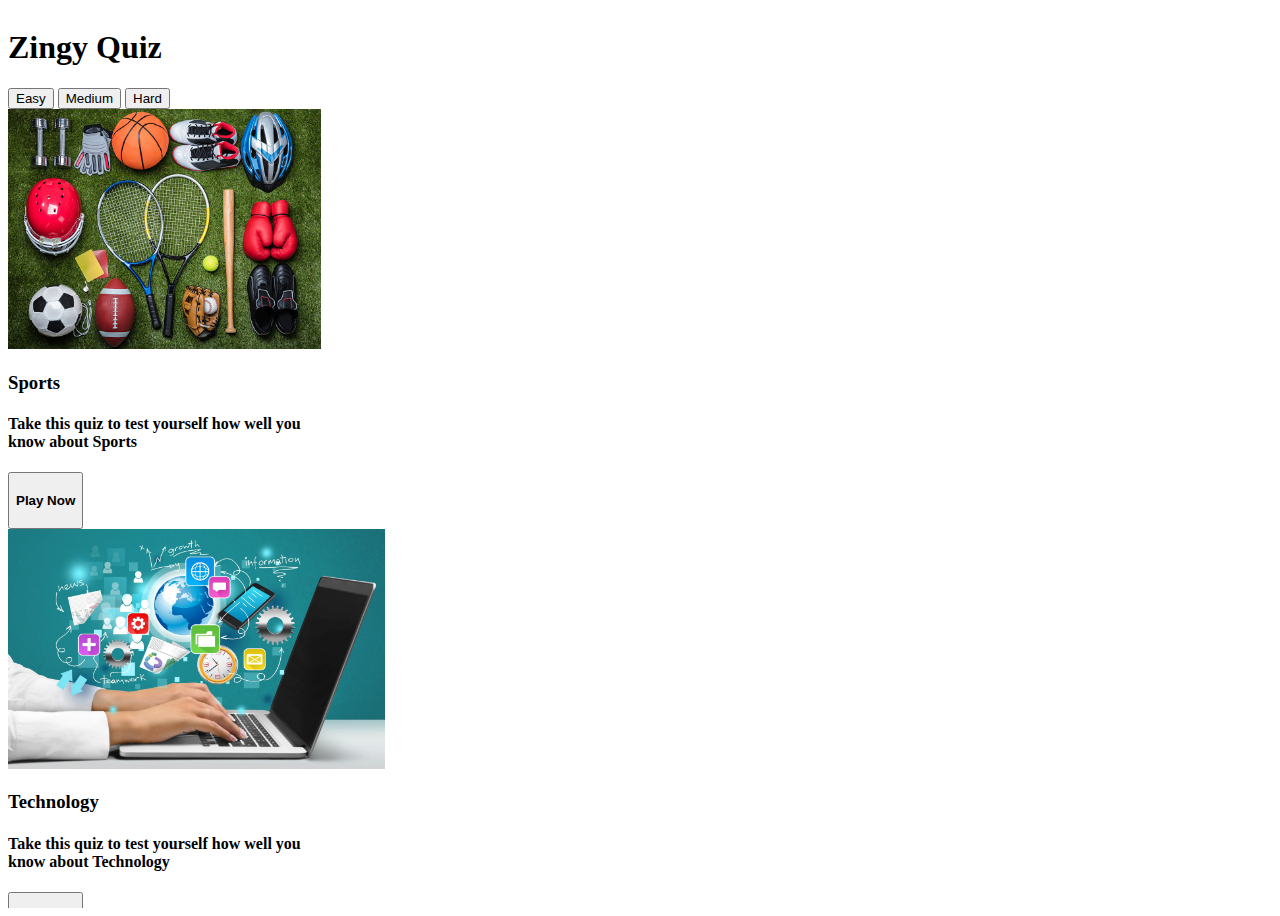
<file: index.html>
<!DOCTYPE html>
<html lang="en">

<head>
    <meta charset="UTF-8">
    <meta http-equiv="X-UA-Compatible" content="IE=edge">
    <meta name="viewport" content="width=device-width, initial-scale=1.0">
    <link rel="stylesheet" href="https://cdnjs.cloudflare.com/ajax/libs/font-awesome/4.7.0/css/font-awesome.min.css" />
    <link rel="stylesheet" href="https://zingy-ui.netlify.app/themes/main.css">
    <link rel="stylesheet" href="/themes/utils.css">
    <title>Zingy Quiz | Home</title>
</head>

<body>
    <div>
        <main class="main pd-md">
            <h1 class="text-align-center white-color">
                Zingy Quiz
            </h1>
            <div class="flex-center gap-2 mg-lg">
                <button class="btn btn-success">
                    Easy
                </button>
                <button class="btn btn-warning">
                    Medium
                </button>
                <button class="btn btn-danger">
                    Hard
                </button>
            </div>
            <div class="flex-center mg-xlg gap-2">
                <div class='card bg-white border-radius-lg'>
                    <div class="card-image-container border-radius-lg pd-sm h-100 w-100 flex-evenly">
                        <img class="card-image border-radius-lg" src="../../assets/sports.jpeg" alt="sports-image">
                    </div>
                    <div class="flex-vertical mg-sm row-gap-p5 align-center">
                        <h3>Sports</h3>
                        <h4 class="text-align-center regular-dark mg-t-xsm">Take this quiz to test yourself how well
                            you know about Sports</h4>
                        <a href="/containers/rules/index.html"><button
                                class="btn btn-primary outline outline-primary pd-t-xsm">
                                <h4>Play Now</h4>
                            </button>
                        </a>
                    </div>
                </div>
                <div class='card bg-white border-radius-lg'>
                    <div class="card-image-container border-radius-lg pd-sm h-100 w-100 flex-evenly">
                        <img class="card-image border-radius-lg" src="../../assets/technology.jpeg"
                            alt="technology-image">
                    </div>
                    <div class="flex-vertical mg-sm row-gap-p5 align-center">
                        <h3>Technology</h3>
                        <h4 class="text-align-center regular-dark mg-t-xsm">Take this quiz to test yourself how
                            well
                            you know about Technology</h4>
                        <a href="/containers/rules/index.html"><button
                                class="btn btn-primary outline outline-primary pd-t-xsm">
                                <h4>Play Now</h4>
                            </button>
                        </a>
                    </div>
                </div>
                <div class='card bg-white border-radius-lg'>
                    <div class="card-image-container border-radius-lg pd-sm h-100 w-100 flex-evenly">
                        <img class="card-image border-radius-lg" src="../../assets/animals.jpeg" alt="animals-image">
                    </div>
                    <div class="flex-vertical mg-sm row-gap-p5 align-center">
                        <h3>Animals</h3>
                        <h4 class="text-align-center regular-dark mg-t-xsm">Take this quiz to test yourself how
                            well
                            you know about Animals</h4>
                        <a href="/containers/rules/index.html"><button
                                class="btn btn-primary outline outline-primary pd-t-xsm">
                                <h4>Play Now</h4>
                            </button>
                        </a>
                    </div>
                </div>

            </div>
        </main>
    </div>
</body>

</html>
</file>
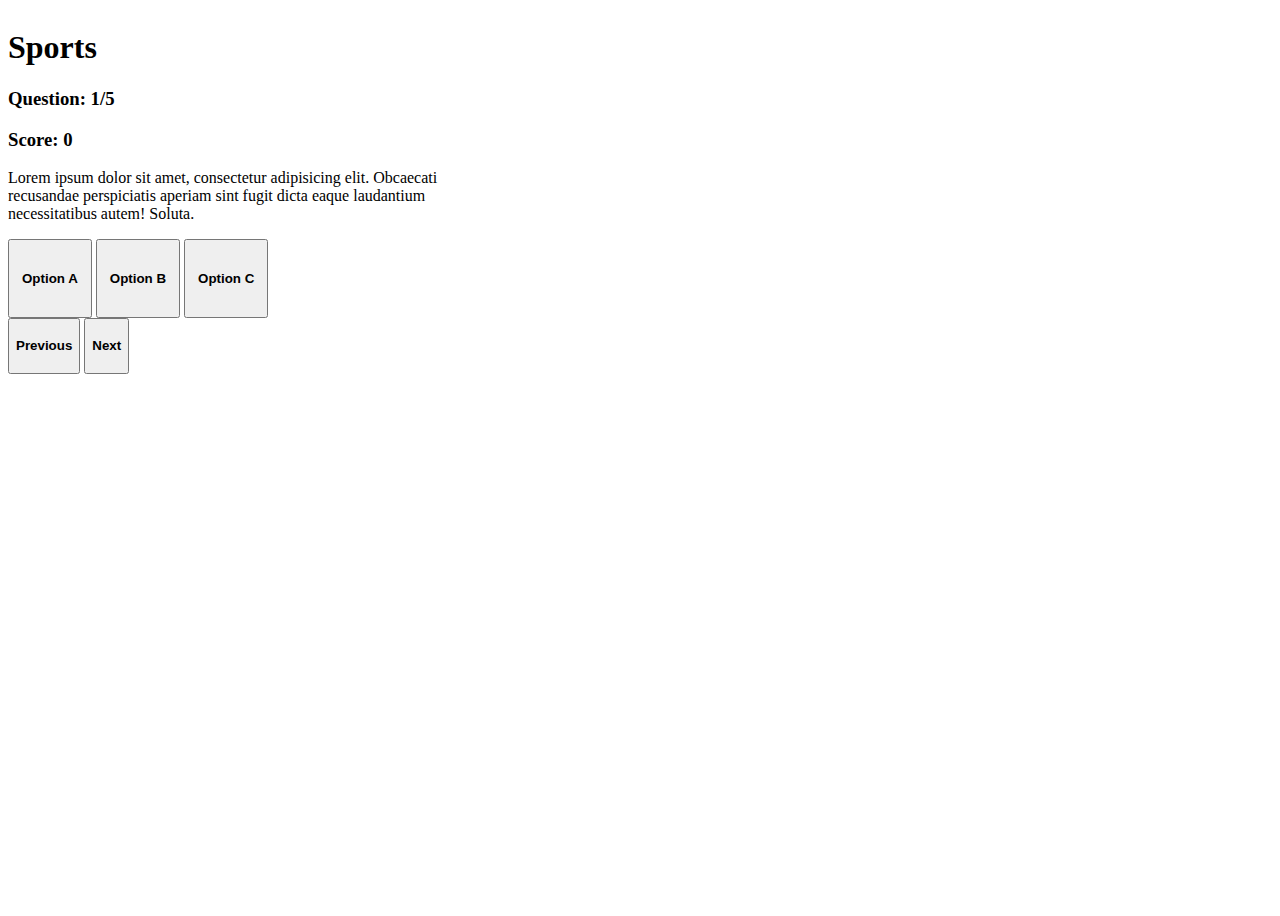
<file: containers/quiz-page/index.html>
<!DOCTYPE html>
<html lang="en">

<head>
    <meta charset="UTF-8">
    <meta http-equiv="X-UA-Compatible" content="IE=edge">
    <meta name="viewport" content="width=device-width, initial-scale=1.0">
    <link rel="stylesheet" href="https://cdnjs.cloudflare.com/ajax/libs/font-awesome/4.7.0/css/font-awesome.min.css" />
    <link rel="stylesheet" href="https://zingy-ui.netlify.app/main.css">
    <link rel="stylesheet" href="../../utils.css">
    <title>Zingy Quiz | Quiz</title>
</head>

<body>
    <div>
        <main class="main pd-md">
            <h1 class="text-align-center white-color">
                Sports
            </h1>
            <div class="flex-center mg-xlg gap-2">
                <div class="card quiz-card border-radius-lg flex-vertical pd-lg bg-white gap-1">
                    <div class="flex-between gap-1">
                        <h3>Question: 1/5</h3>
                        <h3>Score: 0</h3>
                    </div>
                    <p class="mg-t-xsm regular-text regular-dark">
                        Lorem ipsum dolor sit amet, consectetur adipisicing elit. Obcaecati recusandae perspiciatis
                        aperiam sint fugit dicta eaque laudantium necessitatibus autem! Soluta.
                    </p>
                    <div class="flex-vertical gap-2 mg-t-sm">
                        <button class="btn btn-primary outline outline-primary quiz-option w-100 border-radius-lg">
                            <h4 class="regular-text regular-dark">Option A</h4>
                        </button>
                        <button class="btn btn-primary outline outline-primary quiz-option w-100 border-radius-lg">
                            <h4 class="regular-text regular-dark">Option B</h4>
                        </button>
                        <button class="btn btn-primary outline outline-primary quiz-option w-100 border-radius-lg">
                            <h4 class="regular-text regular-dark">Option C</h4>
                        </button>
                    </div>
                    <div class="flex-center gap-2 mg-t-md">
                        <a href="/containers/rules-page/index.html"><button
                                class="btn btn-secondary outline outline-secondary">
                                <h4>Previous</h4>
                            </button></a>
                        <a href="/containers/results-page/"><button class="btn btn-primary outline outline-primary">
                                <h4>Next</h4>
                            </button></a>
                    </div>
                </div>
            </div>
    </div>
    </main>
    </div>
</body>

</html>
</file>
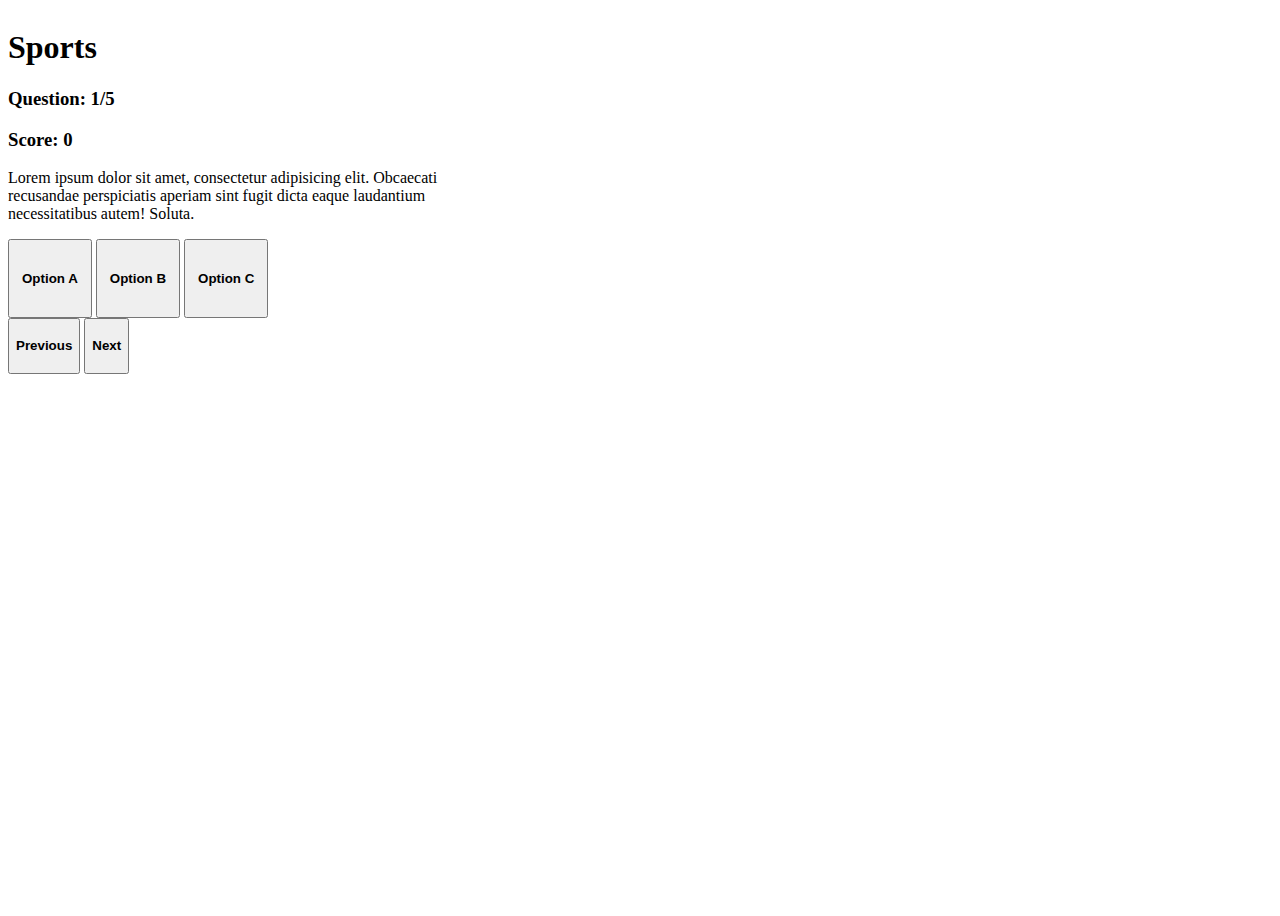
<file: containers/quiz/index.html>
<!DOCTYPE html>
<html lang="en">

<head>
    <meta charset="UTF-8">
    <meta http-equiv="X-UA-Compatible" content="IE=edge">
    <meta name="viewport" content="width=device-width, initial-scale=1.0">
    <link rel="stylesheet" href="https://cdnjs.cloudflare.com/ajax/libs/font-awesome/4.7.0/css/font-awesome.min.css" />
    <link rel="stylesheet" href="https://zingy-ui.netlify.app/themes/main.css">
    <link rel="stylesheet" href="/themes/utils.css">
    <title>Zingy Quiz | Quiz</title>
</head>

<body>
    <div>
        <main class="main pd-md">
            <h1 class="text-align-center white-color">
                Sports
            </h1>
            <div class="flex-center mg-xlg gap-2">
                <div class="card quiz-card border-radius-lg flex-vertical pd-lg bg-white gap-1">
                    <div class="flex-between gap-1">
                        <h3>Question: 1/5</h3>
                        <h3>Score: 0</h3>
                    </div>
                    <p class="mg-t-xsm regular-text regular-dark">
                        Lorem ipsum dolor sit amet, consectetur adipisicing elit. Obcaecati recusandae perspiciatis
                        aperiam sint fugit dicta eaque laudantium necessitatibus autem! Soluta.
                    </p>
                    <div class="flex-vertical gap-2 mg-t-sm">
                        <button class="btn btn-primary outline outline-primary quiz-option w-100 border-radius-lg">
                            <h4 class="regular-text regular-dark">Option A</h4>
                        </button>
                        <button class="btn btn-primary outline outline-primary quiz-option w-100 border-radius-lg">
                            <h4 class="regular-text regular-dark">Option B</h4>
                        </button>
                        <button class="btn btn-primary outline outline-primary quiz-option w-100 border-radius-lg">
                            <h4 class="regular-text regular-dark">Option C</h4>
                        </button>
                    </div>
                    <div class="flex-center gap-2 mg-t-md">
                        <a href="/containers/rules/index.html"><button
                                class="btn btn-secondary outline outline-secondary">
                                <h4>Previous</h4>
                            </button></a>
                        <a href="/containers/results/"><button class="btn btn-primary outline outline-primary">
                                <h4>Next</h4>
                            </button></a>
                    </div>
                </div>
            </div>
    </div>
    </main>
    </div>
</body>

</html>
</file>
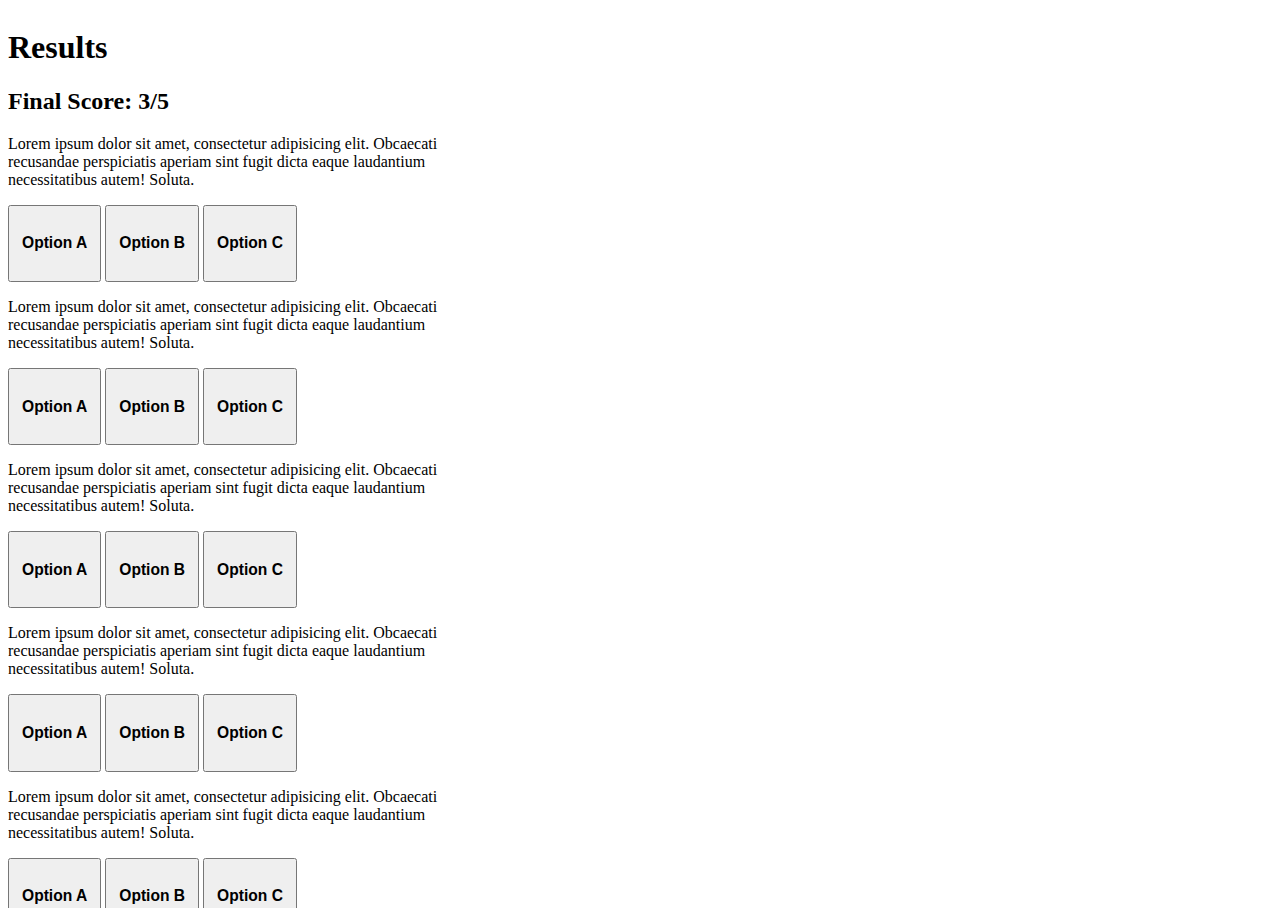
<file: containers/results-page/index.html>
<!DOCTYPE html>
<html lang="en">

<head>
    <meta charset="UTF-8">
    <meta http-equiv="X-UA-Compatible" content="IE=edge">
    <meta name="viewport" content="width=device-width, initial-scale=1.0">
    <link rel="stylesheet" href="https://cdnjs.cloudflare.com/ajax/libs/font-awesome/4.7.0/css/font-awesome.min.css" />
    <link rel="stylesheet" href="https://zingy-ui.netlify.app/main.css">
    <link rel="stylesheet" href="../../utils.css">
    <link rel="stylesheet" href="./index.css">
    <title>Zingy Quiz | Results</title>
</head>

<body>
    <div>
        <main class="main pd-md">
            <h1 class="text-align-center white-color">
                Results
            </h1>
            <h2 class="text-align-center white-color mg-t-sm">
                Final Score: 3/5
            </h2>
            <div class="flex-vertical align-center mg-xlg gap-2">
                <div class="card quiz-card border-radius-lg flex-vertical pd-lg bg-white gap-1">
                    <p class="mg-t-xsm regular-text regular-dark">
                        Lorem ipsum dolor sit amet, consectetur adipisicing elit. Obcaecati recusandae perspiciatis
                        aperiam sint fugit dicta eaque laudantium necessitatibus autem! Soluta.
                    </p>
                    <div class="flex-vertical gap-2 mg-t-sm">
                        <button class="btn btn-success quiz-option w-100 border-radius-lg">
                            <h3 class="regular-text regular-dark">Option A</h3>
                        </button>
                        <button class="btn btn-danger quiz-option w-100 border-radius-lg">
                            <h3 class="regular-text regular-dark">Option B</h3>
                        </button>
                        <button class="btn btn-primary outline outline-primary quiz-option w-100 border-radius-lg">
                            <h3 class="regular-text regular-dark">Option C</h3>
                        </button>
                    </div>
                </div>
                <div class="card quiz-card border-radius-lg flex-vertical pd-lg bg-white gap-1">
                    <p class="mg-t-xsm regular-text regular-dark">
                        Lorem ipsum dolor sit amet, consectetur adipisicing elit. Obcaecati recusandae perspiciatis
                        aperiam sint fugit dicta eaque laudantium necessitatibus autem! Soluta.
                    </p>
                    <div class="flex-vertical gap-2 mg-t-sm">
                        <button class="btn btn-primary outline outline-primary quiz-option w-100 border-radius-lg">
                            <h3 class="regular-text regular-dark">Option A</h3>
                        </button>
                        <button class="btn btn-success quiz-option w-100 border-radius-lg">
                            <h3 class="regular-text regular-dark">Option B</h3>
                        </button>
                        <button class="btn btn-primary outline outline-primary quiz-option w-100 border-radius-lg">
                            <h3 class="regular-text regular-dark">Option C</h3>
                        </button>
                    </div>
                </div>
                <div class="card quiz-card border-radius-lg flex-vertical pd-lg bg-white gap-1">
                    <p class="mg-t-xsm regular-text regular-dark">
                        Lorem ipsum dolor sit amet, consectetur adipisicing elit. Obcaecati recusandae perspiciatis
                        aperiam sint fugit dicta eaque laudantium necessitatibus autem! Soluta.
                    </p>
                    <div class="flex-vertical gap-2 mg-t-sm">
                        <button class="btn btn-primary outline outline-primary quiz-option w-100 border-radius-lg">
                            <h3 class="regular-text regular-dark">Option A</h3>
                        </button>
                        <button class="btn btn-success quiz-option w-100 border-radius-lg">
                            <h3 class="regular-text regular-dark">Option B</h3>
                        </button>
                        <button class="btn btn-danger quiz-option w-100 border-radius-lg">
                            <h3 class="regular-text regular-dark">Option C</h3>
                        </button>
                    </div>
                </div>
                <div class="card quiz-card border-radius-lg flex-vertical pd-lg bg-white gap-1">
                    <p class="mg-t-xsm regular-text regular-dark">
                        Lorem ipsum dolor sit amet, consectetur adipisicing elit. Obcaecati recusandae perspiciatis
                        aperiam sint fugit dicta eaque laudantium necessitatibus autem! Soluta.
                    </p>
                    <div class="flex-vertical gap-2 mg-t-sm">
                        <button class="btn btn-success quiz-option w-100 border-radius-lg">
                            <h3 class="regular-text regular-dark">Option A</h3>
                        </button>
                        <button class="btn btn-primary outline outline-primary quiz-option w-100 border-radius-lg">
                            <h3 class="regular-text regular-dark">Option B</h3>
                        </button>
                        <button class="btn btn-primary outline outline-primary quiz-option w-100 border-radius-lg">
                            <h3 class="regular-text regular-dark">Option C</h3>
                        </button>
                    </div>
                </div>
                <div class="card quiz-card border-radius-lg flex-vertical pd-lg bg-white gap-1">
                    <p class="mg-t-xsm regular-text regular-dark">
                        Lorem ipsum dolor sit amet, consectetur adipisicing elit. Obcaecati recusandae perspiciatis
                        aperiam sint fugit dicta eaque laudantium necessitatibus autem! Soluta.
                    </p>
                    <div class="flex-vertical gap-2 mg-t-sm">
                        <button class="btn btn-primary outline outline-primary quiz-option w-100 border-radius-lg">
                            <h3 class="regular-text regular-dark">Option A</h3>
                        </button>
                        <button class="btn btn-success quiz-option w-100 border-radius-lg">
                            <h3 class="regular-text regular-dark">Option B</h3>
                        </button>
                        <button class="btn btn-primary outline outline-primary quiz-option w-100 border-radius-lg">
                            <h3 class="regular-text regular-dark">Option C</h3>
                        </button>
                    </div>
                </div>
                <a href="/index.html"><button class="btn btn-secondary outline outline-secondary">
                        <h4 class="regular-text">Play Again</h4>
                    </button>
                </a>
            </div>
    </div>
    </main>
    </div>
</body>

</html>
</file>
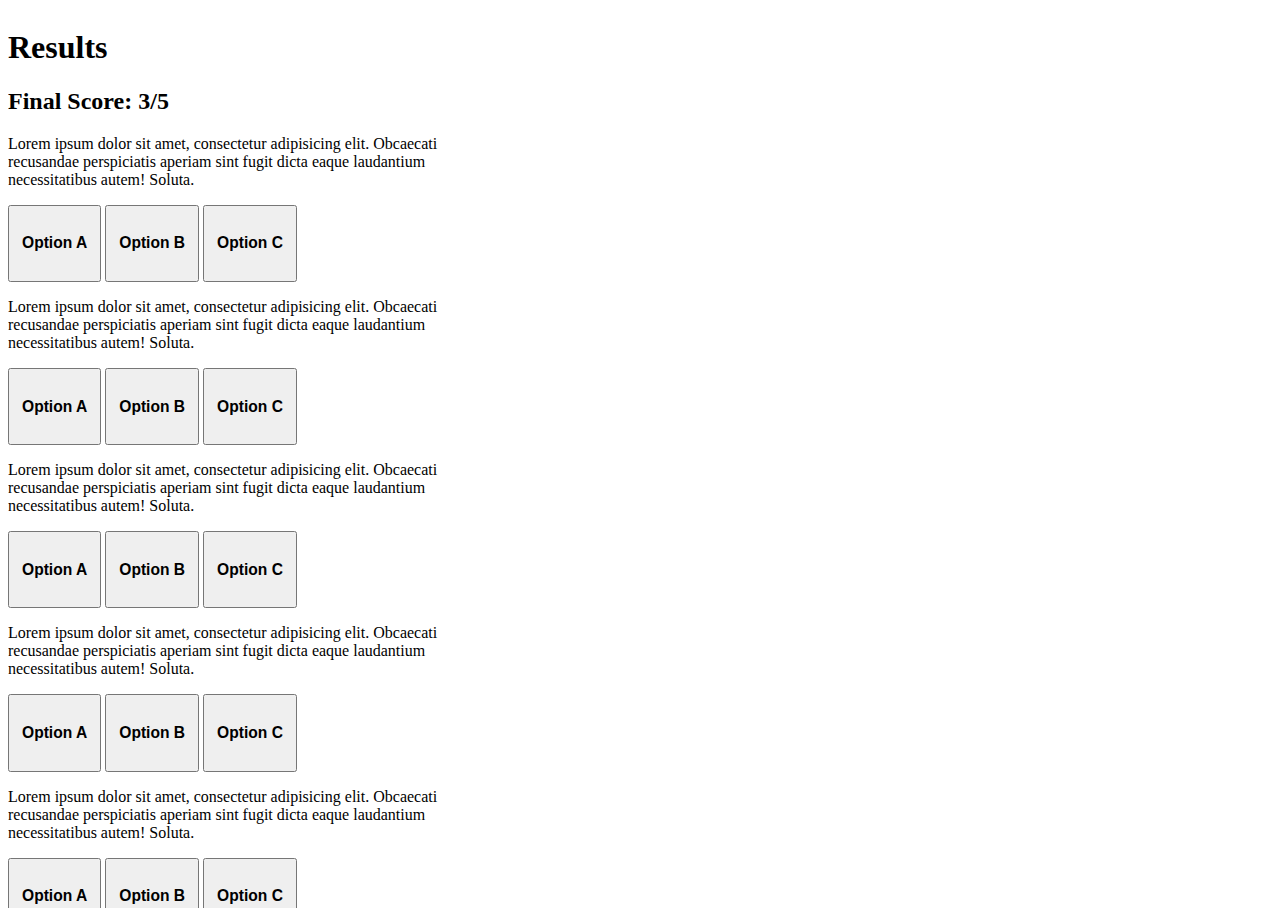
<file: containers/results/index.html>
<!DOCTYPE html>
<html lang="en">

<head>
    <meta charset="UTF-8">
    <meta http-equiv="X-UA-Compatible" content="IE=edge">
    <meta name="viewport" content="width=device-width, initial-scale=1.0">
    <link rel="stylesheet" href="https://cdnjs.cloudflare.com/ajax/libs/font-awesome/4.7.0/css/font-awesome.min.css" />
    <link rel="stylesheet" href="https://zingy-ui.netlify.app/themes/main.css">
    <link rel="stylesheet" href="/themes/utils.css">
    <link rel="stylesheet" href="./index.css">
    <title>Zingy Quiz | Results</title>
</head>

<body>
    <div>
        <main class="main pd-md">
            <h1 class="text-align-center white-color">
                Results
            </h1>
            <h2 class="text-align-center white-color mg-t-sm">
                Final Score: 3/5
            </h2>
            <div class="flex-vertical align-center mg-xlg gap-2">
                <div class="card quiz-card border-radius-lg flex-vertical pd-lg bg-white gap-1">
                    <p class="mg-t-xsm regular-text regular-dark">
                        Lorem ipsum dolor sit amet, consectetur adipisicing elit. Obcaecati recusandae perspiciatis
                        aperiam sint fugit dicta eaque laudantium necessitatibus autem! Soluta.
                    </p>
                    <div class="flex-vertical gap-2 mg-t-sm">
                        <button class="btn btn-success quiz-option w-100 border-radius-lg">
                            <h3 class="regular-text regular-dark">Option A</h3>
                        </button>
                        <button class="btn btn-danger quiz-option w-100 border-radius-lg">
                            <h3 class="regular-text regular-dark">Option B</h3>
                        </button>
                        <button class="btn btn-primary outline outline-primary quiz-option w-100 border-radius-lg">
                            <h3 class="regular-text regular-dark">Option C</h3>
                        </button>
                    </div>
                </div>
                <div class="card quiz-card border-radius-lg flex-vertical pd-lg bg-white gap-1">
                    <p class="mg-t-xsm regular-text regular-dark">
                        Lorem ipsum dolor sit amet, consectetur adipisicing elit. Obcaecati recusandae perspiciatis
                        aperiam sint fugit dicta eaque laudantium necessitatibus autem! Soluta.
                    </p>
                    <div class="flex-vertical gap-2 mg-t-sm">
                        <button class="btn btn-primary outline outline-primary quiz-option w-100 border-radius-lg">
                            <h3 class="regular-text regular-dark">Option A</h3>
                        </button>
                        <button class="btn btn-success quiz-option w-100 border-radius-lg">
                            <h3 class="regular-text regular-dark">Option B</h3>
                        </button>
                        <button class="btn btn-primary outline outline-primary quiz-option w-100 border-radius-lg">
                            <h3 class="regular-text regular-dark">Option C</h3>
                        </button>
                    </div>
                </div>
                <div class="card quiz-card border-radius-lg flex-vertical pd-lg bg-white gap-1">
                    <p class="mg-t-xsm regular-text regular-dark">
                        Lorem ipsum dolor sit amet, consectetur adipisicing elit. Obcaecati recusandae perspiciatis
                        aperiam sint fugit dicta eaque laudantium necessitatibus autem! Soluta.
                    </p>
                    <div class="flex-vertical gap-2 mg-t-sm">
                        <button class="btn btn-primary outline outline-primary quiz-option w-100 border-radius-lg">
                            <h3 class="regular-text regular-dark">Option A</h3>
                        </button>
                        <button class="btn btn-success quiz-option w-100 border-radius-lg">
                            <h3 class="regular-text regular-dark">Option B</h3>
                        </button>
                        <button class="btn btn-danger quiz-option w-100 border-radius-lg">
                            <h3 class="regular-text regular-dark">Option C</h3>
                        </button>
                    </div>
                </div>
                <div class="card quiz-card border-radius-lg flex-vertical pd-lg bg-white gap-1">
                    <p class="mg-t-xsm regular-text regular-dark">
                        Lorem ipsum dolor sit amet, consectetur adipisicing elit. Obcaecati recusandae perspiciatis
                        aperiam sint fugit dicta eaque laudantium necessitatibus autem! Soluta.
                    </p>
                    <div class="flex-vertical gap-2 mg-t-sm">
                        <button class="btn btn-success quiz-option w-100 border-radius-lg">
                            <h3 class="regular-text regular-dark">Option A</h3>
                        </button>
                        <button class="btn btn-primary outline outline-primary quiz-option w-100 border-radius-lg">
                            <h3 class="regular-text regular-dark">Option B</h3>
                        </button>
                        <button class="btn btn-primary outline outline-primary quiz-option w-100 border-radius-lg">
                            <h3 class="regular-text regular-dark">Option C</h3>
                        </button>
                    </div>
                </div>
                <div class="card quiz-card border-radius-lg flex-vertical pd-lg bg-white gap-1">
                    <p class="mg-t-xsm regular-text regular-dark">
                        Lorem ipsum dolor sit amet, consectetur adipisicing elit. Obcaecati recusandae perspiciatis
                        aperiam sint fugit dicta eaque laudantium necessitatibus autem! Soluta.
                    </p>
                    <div class="flex-vertical gap-2 mg-t-sm">
                        <button class="btn btn-primary outline outline-primary quiz-option w-100 border-radius-lg">
                            <h3 class="regular-text regular-dark">Option A</h3>
                        </button>
                        <button class="btn btn-success quiz-option w-100 border-radius-lg">
                            <h3 class="regular-text regular-dark">Option B</h3>
                        </button>
                        <button class="btn btn-primary outline outline-primary quiz-option w-100 border-radius-lg">
                            <h3 class="regular-text regular-dark">Option C</h3>
                        </button>
                    </div>
                </div>
                <a href="/index.html"><button class="btn btn-secondary outline outline-secondary">
                        <h4 class="regular-text">Play Again</h4>
                    </button>
                </a>
            </div>
    </div>
    </main>
    </div>
</body>

</html>
</file>
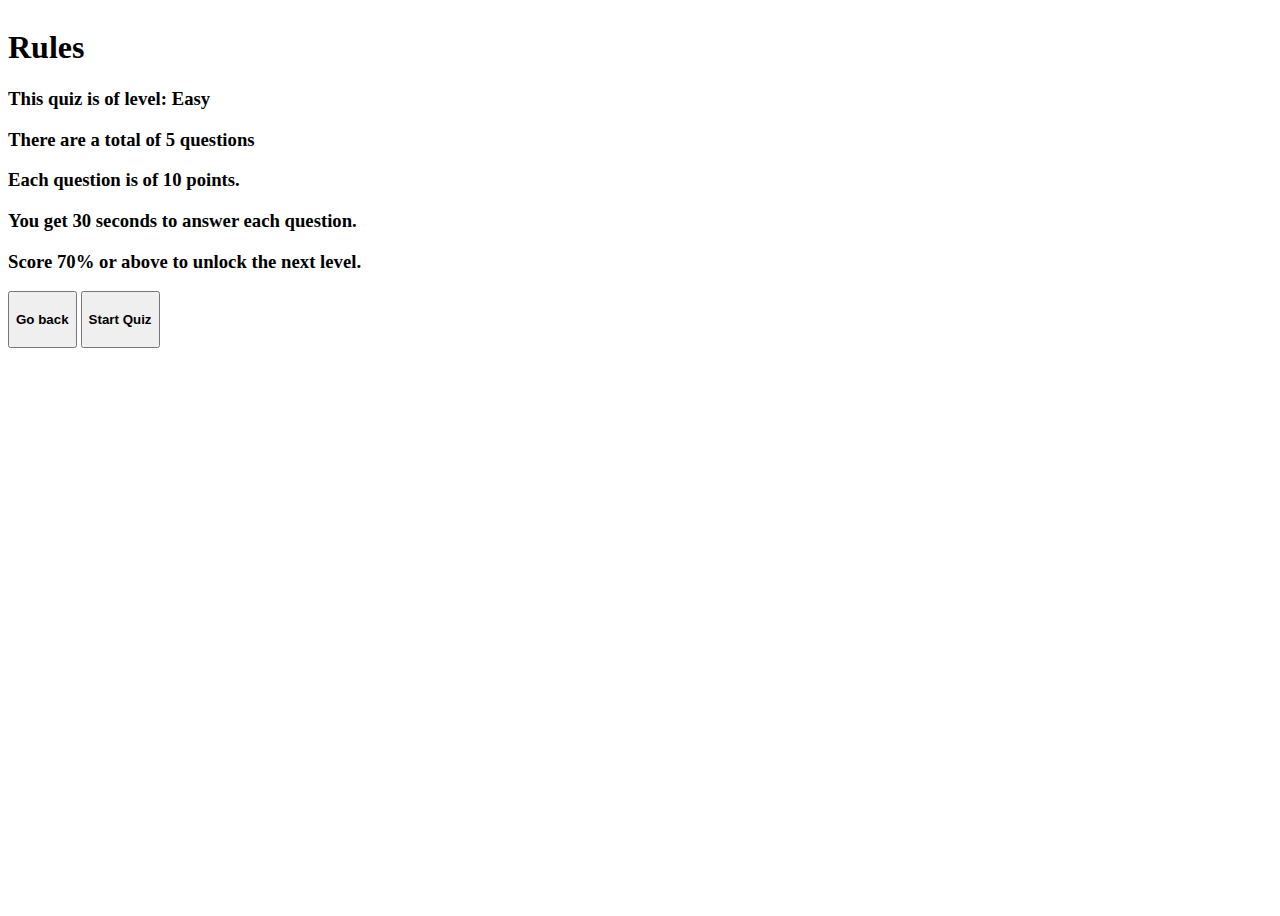
<file: containers/rules-page/index.html>
<!DOCTYPE html>
<html lang="en">

<head>
    <meta charset="UTF-8">
    <meta http-equiv="X-UA-Compatible" content="IE=edge">
    <meta name="viewport" content="width=device-width, initial-scale=1.0">
    <link rel="stylesheet" href="https://cdnjs.cloudflare.com/ajax/libs/font-awesome/4.7.0/css/font-awesome.min.css" />
    <link rel="stylesheet" href="https://zingy-ui.netlify.app/main.css">
    <link rel="stylesheet" href="../../utils.css">
    <title>Zingy Quiz | Rules</title>
</head>

<body>
    <div>
        <main class="main pd-md">
            <h1 class="text-align-center white-color">
                Rules
            </h1>
            <div class="flex-center mg-xlg gap-2">
                <div
                    class="card w-max-content rules-card border-radius-lg flex-vertical pd-lg bg-white gap-1">
                    <h3>This quiz is of level: Easy</h3>
                    <h3>There are a total of 5 questions</h3>
                    <h3>Each question is of 10 points.</h3>
                    <h3>You get 30 seconds to answer each question.</h3>
                    <h3>Score 70% or above to unlock the next level.</h3>
                    <div class="flex-center gap-2 mg-t-sm">
                        <a href="/index.html"><button class="btn btn-secondary outline outline-secondary">
                                <h4>Go back</h4>
                            </button></a>
                        <a href="/containers/quiz-page/index.html"><button
                                class="btn btn-primary outline outline-primary">
                                <h4>Start Quiz</h4>
                            </button>
                        </a>
                    </div>
                </div>
            </div>

    </div>
    </main>
    </div>
</body>

</html>
</file>
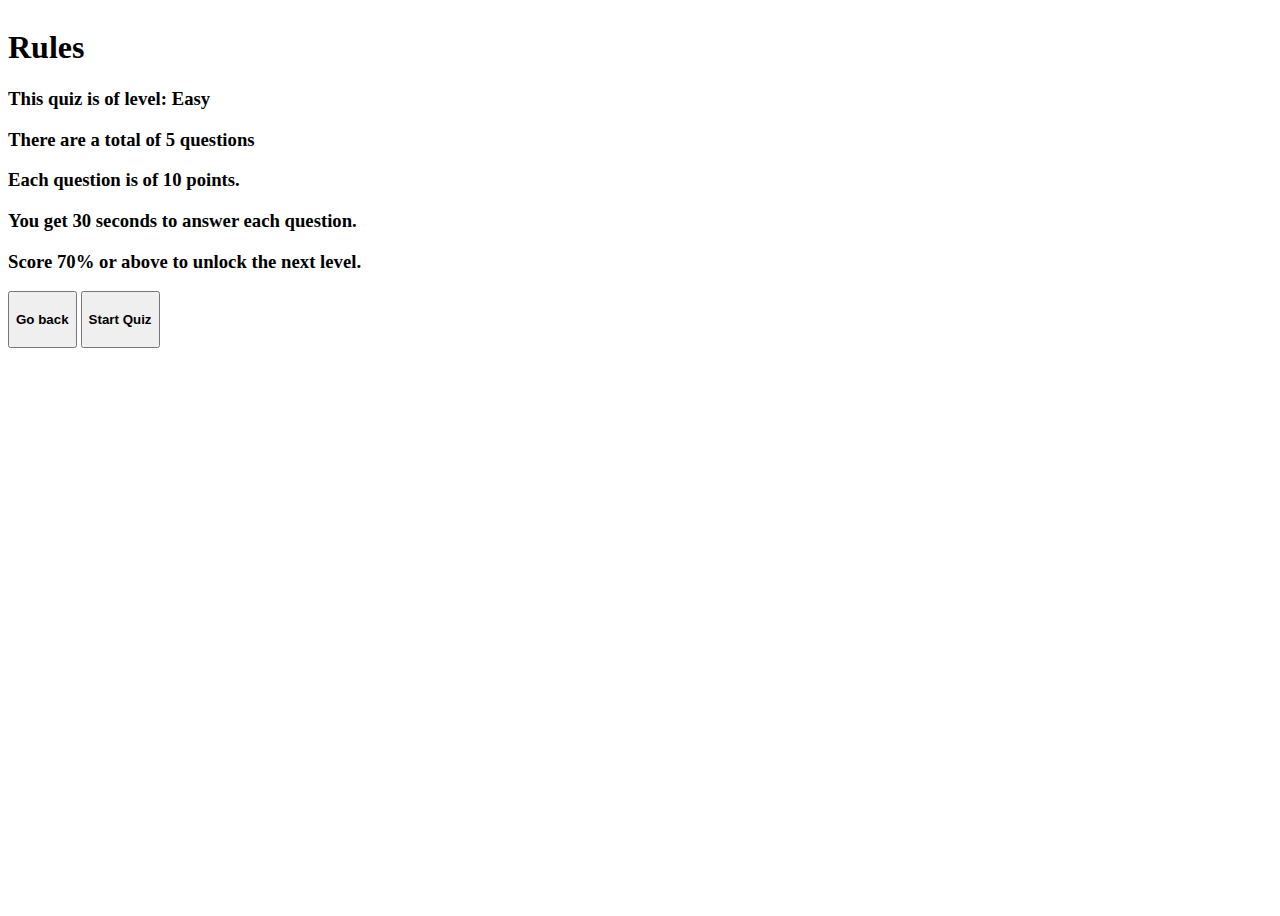
<file: containers/rules/index.html>
<!DOCTYPE html>
<html lang="en">

<head>
    <meta charset="UTF-8">
    <meta http-equiv="X-UA-Compatible" content="IE=edge">
    <meta name="viewport" content="width=device-width, initial-scale=1.0">
    <link rel="stylesheet" href="https://cdnjs.cloudflare.com/ajax/libs/font-awesome/4.7.0/css/font-awesome.min.css" />
    <link rel="stylesheet" href="https://zingy-ui.netlify.app/themes/main.css">
    <link rel="stylesheet" href="/themes/utils.css">
    <title>Zingy Quiz | Rules</title>
</head>

<body>
    <div>
        <main class="main pd-md">
            <h1 class="text-align-center white-color">
                Rules
            </h1>
            <div class="flex-center mg-xlg gap-2">
                <div class="card w-max-content rules-card border-radius-lg flex-vertical pd-lg bg-white gap-1">
                    <h3>This quiz is of level: Easy</h3>
                    <h3>There are a total of 5 questions</h3>
                    <h3>Each question is of 10 points.</h3>
                    <h3>You get 30 seconds to answer each question.</h3>
                    <h3>Score 70% or above to unlock the next level.</h3>
                    <div class="flex-center gap-2 mg-t-sm">
                        <a href="/index.html"><button class="btn btn-secondary outline outline-secondary">
                                <h4>Go back</h4>
                            </button></a>
                        <a href="/containers/quiz/index.html"><button class="btn btn-primary outline outline-primary">
                                <h4>Start Quiz</h4>
                            </button>
                        </a>
                    </div>
                </div>
            </div>

    </div>
    </main>
    </div>
</body>

</html>
</file>
<file: themes/utils.css>
.main {
  height: 100vh;
  overflow-y: auto;
  background-color: var(--primary-lighter-1);
}

.card {
  width: 20rem;
}

.card:hover {
  box-shadow: none;
}

.card-image-container {
  padding: 0;
}

.card-image {
  height: 15rem;
  background: transparent;
}

.rules-card {
  width: max-content;
}

.quiz-card {
  width: 30rem;
}

.quiz-option {
  padding: 0.75rem;
}

.outline-primary:focus {
  color: var(--white);
  background-color: var(--primary-lighter);
}
</file>
<file: utils.css>
.main {
  height: 100vh;
  overflow-y: auto;
  background-color: var(--primary-dark);
}

.card {
  width: 20rem;
}

.card:hover {
  box-shadow: none;
}

.card-image-container {
  padding: 0;
}

.card-image {
  height: 15rem;
  background: transparent;
}

.rules-card {
  width: max-content;
}

.quiz-card {
  width: 30rem;
}

.quiz-option {
  padding: 0.75rem;
}
</file>
<file: containers/results-page/index.css>
.outline-primary:hover {
  color: var(--primary-dark);
  background-color: var(--white);
}
</file>
<file: containers/results/index.css>
.outline-primary:hover,
.outline-primary:focus {
  color: var(--primary-dark);
  background-color: var(--white);
}
</file>
